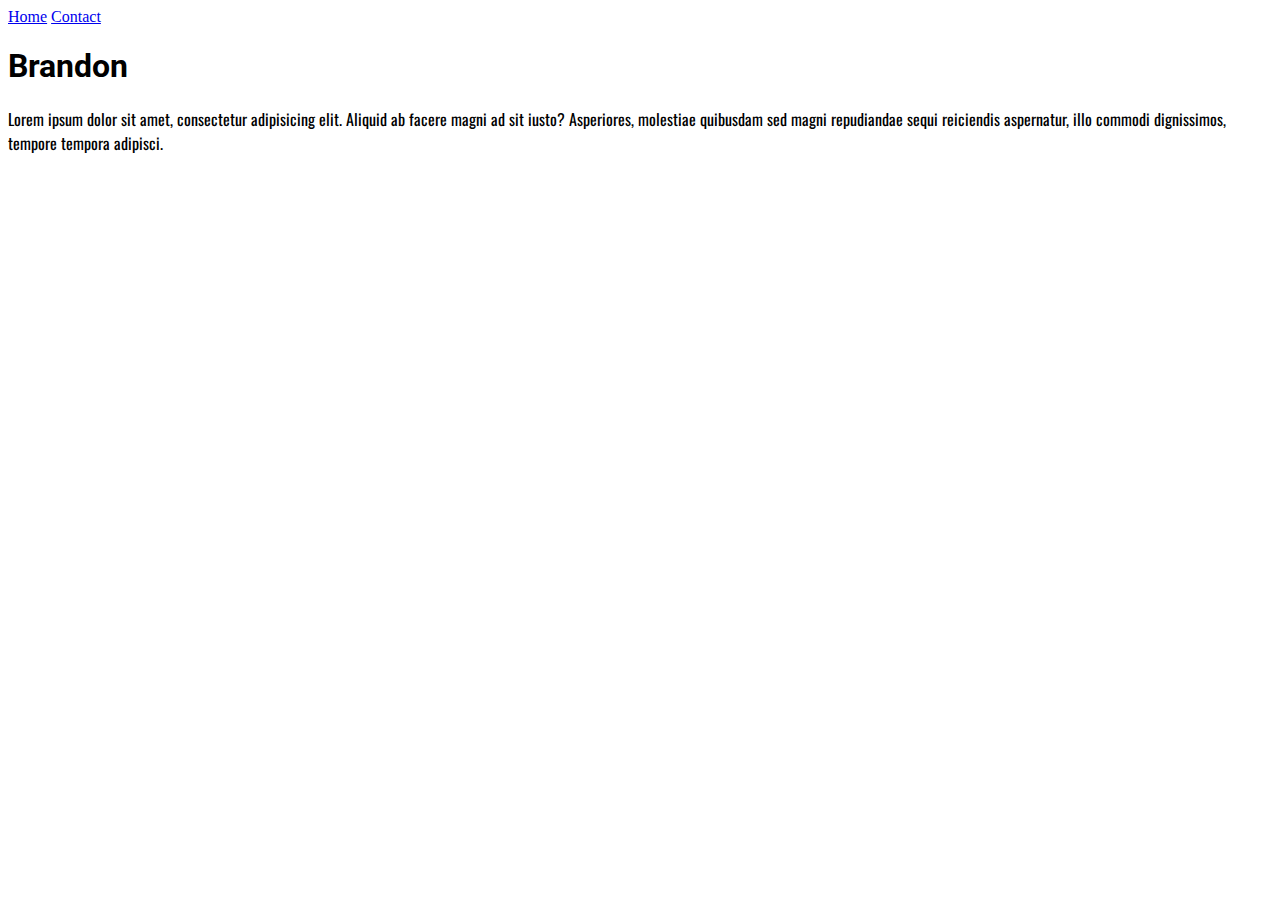
<file: index.html>
<!DOCTYPE html>
<html lang="en">

<head>
    <meta charset="UTF-8">
    <meta name="viewport" content="width=device-width, initial-scale=1.0">
    <meta http-equiv="X-UA-Compatible" content="ie=edge">
    <title>Document</title>
    <link href="https://fonts.googleapis.com/css?family=Oswald|Roboto" rel="stylesheet">
    <link href="./styles.css" rel="stylesheet" type="text/css">
</head>

<body>
    <header>
        <a href="./index.html">Home</a>
        <a href="./contact.html">Contact</a>
    </header>
    <h1>Brandon</h1>
    <p>Lorem ipsum dolor sit amet, consectetur adipisicing elit. Aliquid ab facere magni ad sit iusto? Asperiores, molestiae quibusdam sed magni repudiandae sequi reiciendis aspernatur, illo commodi dignissimos, tempore tempora adipisci.</p>
</body>

</html>
</file>
<file: styles.css>
h1 {
    font-family: 'Roboto', sans-serif;
}

p {
    font-family: 'Oswald', sans-serif;
}
</file>
